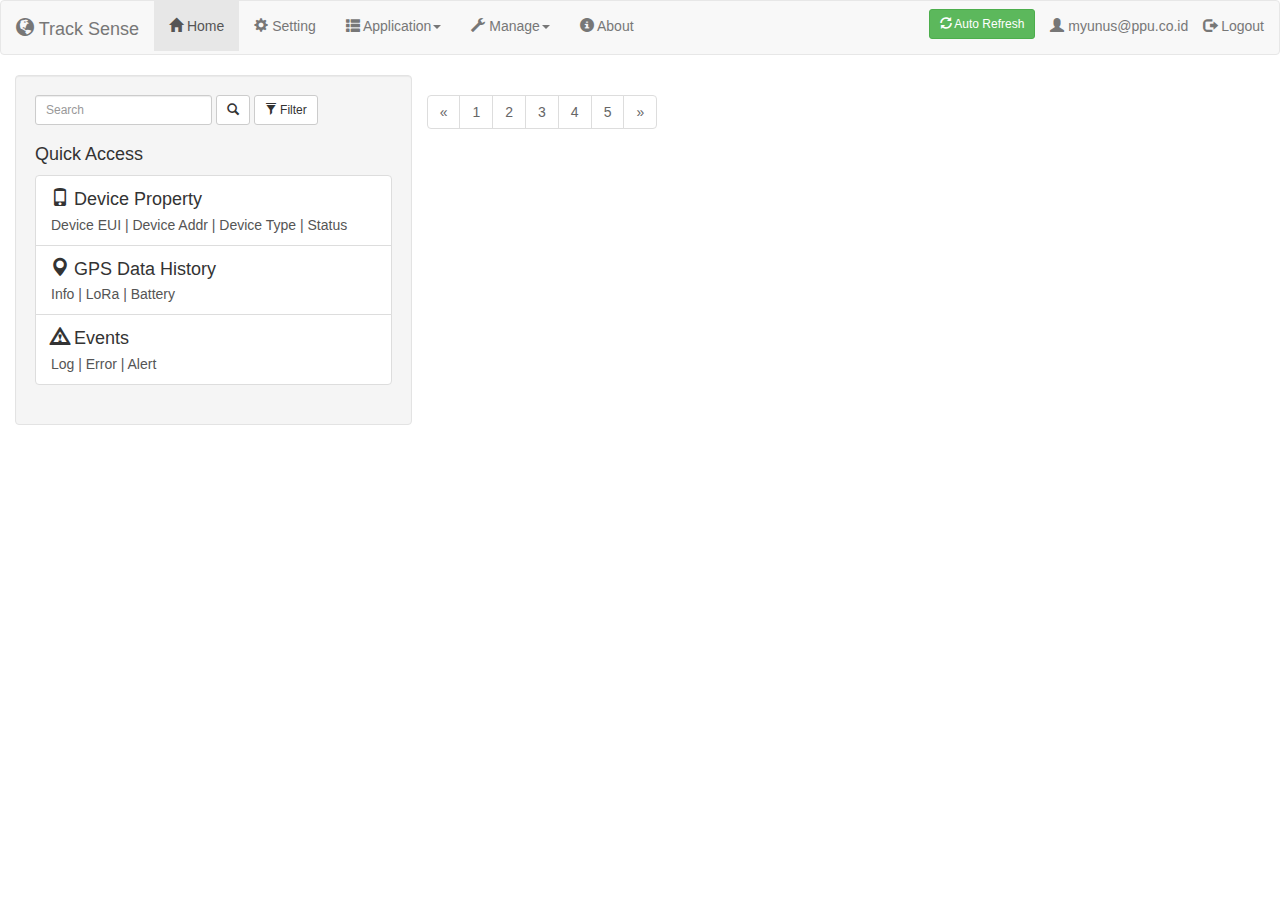
<file: browse.html>
<!DOCTYPE html>
<html lang="en">
    <head>
        <meta charset="utf-8">
        <meta name="viewport" content="width=device-width, initial-scale=1.0">
        <meta name="description" content="">
        <title>Track Sense</title>
        <link href="css/bootstrap.min.css" rel="stylesheet">
        <link href="ext/customScroll/css/jquery.mCustomScrollbar.css" rel="stylesheet">
        <link href="css/style.default.css" rel="stylesheet">

        <script src="https://ajax.googleapis.com/ajax/libs/jquery/3.2.1/jquery.min.js"></script>
    </head>
    <body onload="dataTracker()">
        <nav class="navbar navbar-default nav-fixed-top" role="navigation" id="app-nav-bar" >
            <!-- Brand and toggle get grouped for better mobile display -->
            <div class="navbar-header">
                <button type="button" class="navbar-toggle" data-toggle="collapse" data-target=".navbar-ex1-collapse">

                    <span class="sr-only">Toggle navigation</span>
                    <span class="icon-bar"></span>
                    <span class="icon-bar"></span>
                    <span class="icon-bar"></span>
                </button>
                <a class="navbar-brand" href="index.html">
                    <span class="glyphicon glyphicon-globe"></span> 
                     Track Sense</a>
            </div>
            <!-- Collect the nav links, forms, and other content for toggling -->
            <div class="collapse navbar-collapse navbar-ex1-collapse">
                <ul class="nav navbar-nav">
                    <li class="active">
                        <a href="index.html"><span class="glyphicon glyphicon-home"></span> Home</a>
                    </li>
                    <li>
                        <a href="browse.html"><span class="glyphicon glyphicon-cog"></span> Setting</a>
                    </li>

                </ul>
                <ul class="nav navbar-nav">
                    <li class="dropdown">
                        <a href="#" class="dropdown-toggle" data-toggle="dropdown">
                            <span class="glyphicon glyphicon-th-list"></span> Application<b class="caret"></b></a>
                        <ul class="dropdown-menu">
                            <li>
                                <a href="tracking.html"><span class="glyphicon glyphicon-map-marker"></span> Tracking</a>
                            </li>
                            <li>
                                <a href="geofencing.html"><span class="glyphicon glyphicon-flag"></span> Geofencing</a>
                            </li>
                            <li>
                                <a href="alert.html"><span class="glyphicon glyphicon-bell"></span> Alert </a>
                            </li>
                        </ul>
                    </li>
                    <li class="dropdown">
                        <a href="#" class="dropdown-toggle" data-toggle="dropdown">
                            <span class="glyphicon glyphicon-wrench"></span> Manage<b class="caret"></b></a>
                        <ul class="dropdown-menu">
                            <li>
                                <a href="device.html"><span class="glyphicon glyphicon-phone"></span> Device</a>
                            </li>
                            <li>
                                <a href="user.html"><span class="glyphicon glyphicon-user"></span> User</a>
                            </li>

                        </ul>
                    </li>
                    <li>
                        <a href="about.html"><span class="glyphicon glyphicon-info-sign"></span> About</a>
                    </li>
                </ul>
                
                <ul class="nav navbar-nav navbar-right">
                    <li>
                        <button type="button" class="btn btn-success btn-sm navbar-btn">
                            <span class="glyphicon glyphicon-refresh" ></span> Auto Refresh
                        </button>
                    </li>
                    <li>
                        <p class="navbar-text"><span class="glyphicon glyphicon-user"></span> myunus@ppu.co.id</p>
                    </li>
                    <li>
                        <a href="login.html"><span class="glyphicon glyphicon-log-out"></span> Logout</a>
                    </li>
                </ul>
            </div><!-- /.navbar-collapse -->
        </nav>

        <div class="col-xs-12 col-md-4">
            <div class="well">
                <form class="form-inline" role="form">
                    <div class="form-group ">
                        <label class="sr-only" for="searchText">Search</label>
                        <input type="text" class="form-control input-sm" id="searchText" placeholder="Search">
                    </div>
                    <button type="submit" class="btn btn-default btn-sm">
                        <i class="glyphicon glyphicon-search"></i>
                    </button>
                    <button class="btn btn-default btn-sm">
                        <i class="glyphicon glyphicon-filter"></i> Filter
                    </button>
                </form>

                <div class="divider10"></div>
                <div class="hidden-xs hidden-sm">
                    <h4>Quick Access</h4>
                    <div class="list-group">
                        <a href="device.html" class="list-group-item "> <h4 class="list-group-item-heading" >
                            <span class="glyphicon glyphicon-phone"></span> Device Property</h4>
                        <p class="list-group-item-text">
                            Device EUI | Device Addr | Device Type | Status
                        </p> </a>
                        <a href="history.html" class="list-group-item"> <h4 class="list-group-item-heading" >
                            <span class="glyphicon glyphicon-map-marker"></span> GPS Data History</h4>
                        <p class="list-group-item-text">
                            Info | LoRa | Battery
                        </p> </a>
                        <a href="#" class="list-group-item "> <h4 class="list-group-item-heading" >
                            <span class="glyphicon glyphicon-warning-sign"></span> Events</h4>
                        <p class="list-group-item-text">
                            Log | Error | Alert
                        </p> </a>

                    </div>
                </div>
            </div>
        </div>
        <div class="col-xs-12 col-md-8">
            <div class="row" id="myHTMLWrapper">
            </div>
            <div class="row">
                <ul class="pagination">
                    <li>
                        <a href="#">&laquo;</a>
                    </li>
                    <li>
                        <a href="#">1</a>
                    </li>
                    <li>
                        <a href="#">2</a>
                    </li>
                    <li>
                        <a href="#">3</a>
                    </li>
                    <li>
                        <a href="#">4</a>
                    </li>
                    <li>
                        <a href="#">5</a>
                    </li>
                    <li>
                        <a href="#">&raquo;</a>
                    </li>
                </ul>
            </div>
        </div>
        <script>

            function dataTracker(){
                var data = JSON.parse($.ajax({type: "GET", url: "http://localhost/gps/gis/dataTrack.html", async: false}).responseText);
                console.log(data);
                var wrapper = document.getElementById("myHTMLWrapper");
                var myHTML = '' , statIco = " ", color = " ", visibility = "open";
                for (var i = 0; i < data.length; i++) {
                    if (data[i].stat == "active") { 
                        statIco = "glyphicon glyphicon-ok";
                        color = "#00cc44";
                    }
                    else { 
                        statIco = "glyphicon glyphicon-remove";
                        color = "#ff1a1a";
                        data[i].stat = "idle";                        
                    }
                    myHTML+=  '<div class="col-sm-6 col-md-5 col-lg-4 point-item-thumbnail" >'
                            + '<div class="thumbnail">'
                            + '<img src="img/'+ data[i].eui +'.png" width="35%" height="35%">'
                            + '<div class="caption">' 
                            + '<h3>EUI : '+ data[i].eui +'</h3>' 
                            + '<p>Type : ' + data[i].type + "</br>Status : " + data[i].stat 
                            + ' <span class="' + statIco +'" style="color:'+ color +'"></span></p>'
                            + '<p></br><a href="point_more.html" class="btn btn-primary">More Info</a> '
                            + '<a href="point_map.html" class="btn btn-default"><i class="glyphicon glyphicon-flag"></i> Find In Map</a></p>'
                            +  '</div></div></div>'
                }
                wrapper.innerHTML = myHTML;
            }
        </script>
        <!-- Bootstrap core JavaScript
        ================================================== -->
        <!-- Placed at the end of the document so the pages load faster -->
        <script src="js/jquery-1.10.2.min.js"></script>
        <script src="js/bootstrap.min.js"></script>
        <script src="js/holder.js"></script>
    </body>
</html>
</file>
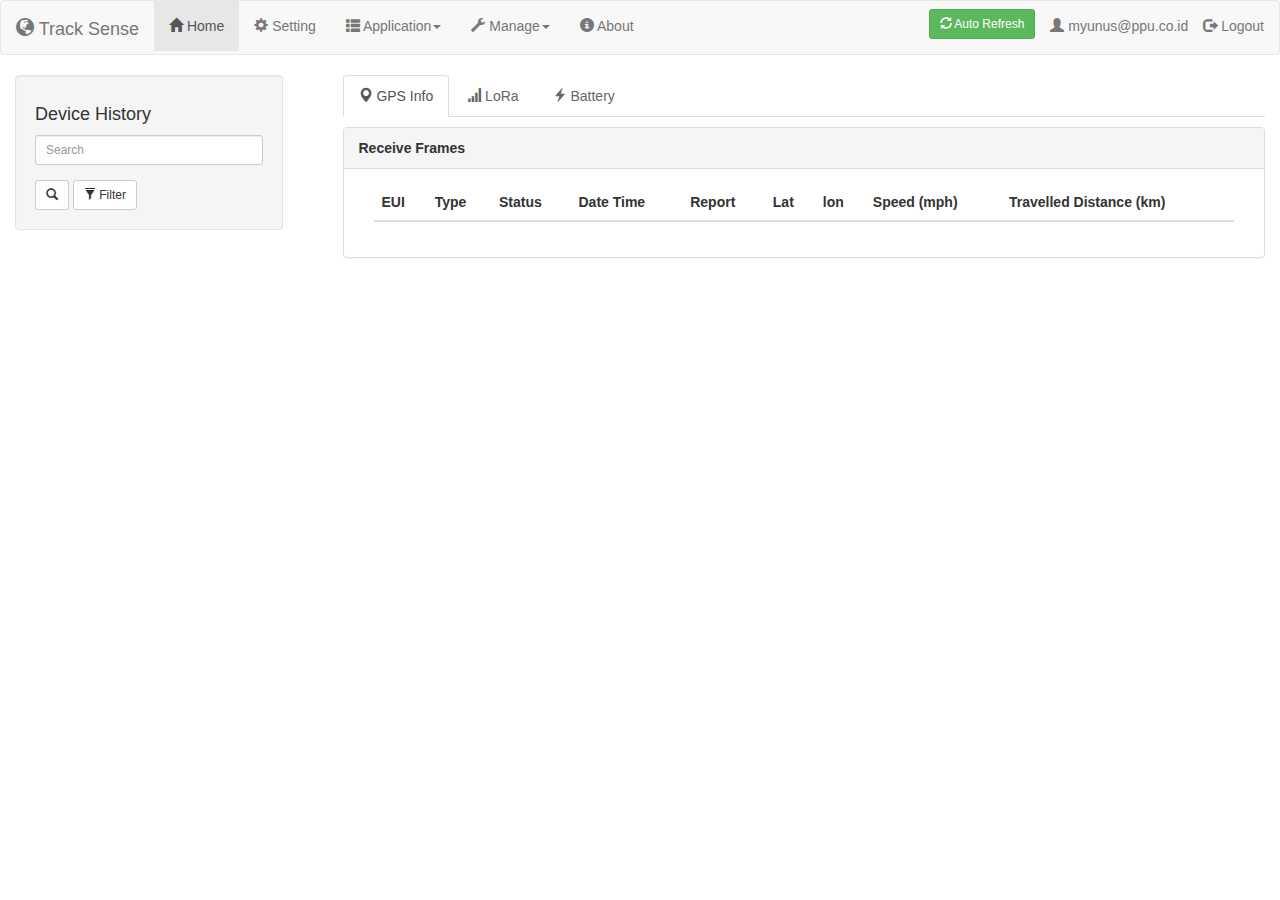
<file: history.html>
<!DOCTYPE html>
<html lang="en">
    <head>
        <meta charset="utf-8">
        <meta name="viewport" content="width=device-width, initial-scale=1.0">
        <meta name="description" content="">
        <title>Track Sense</title>
        <link href="css/bootstrap.min.css" rel="stylesheet">

        <link href="ext/customScroll/css/jquery.mCustomScrollbar.css" rel="stylesheet">
        <link href="css/style.default.css" rel="stylesheet">

        <script src="https://ajax.googleapis.com/ajax/libs/jquery/3.2.1/jquery.min.js"></script>
        
    </head>
    <body onload="loadfirst()">
        <nav class="navbar navbar-default nav-fixed-top" role="navigation" id="app-nav-bar" >
            <!-- Brand and toggle get grouped for better mobile display -->
            <div class="navbar-header">
                <button type="button" class="navbar-toggle" data-toggle="collapse" data-target=".navbar-ex1-collapse">

                    <span class="sr-only">Toggle navigation</span>
                    <span class="icon-bar"></span>
                    <span class="icon-bar"></span>
                    <span class="icon-bar"></span>
                </button>
                <a class="navbar-brand" href="index.html">
                	<span class="glyphicon glyphicon-globe"></span> 
                	 Track Sense</a>
            </div>
            <!-- Collect the nav links, forms, and other content for toggling -->
            <div class="collapse navbar-collapse navbar-ex1-collapse">
                <ul class="nav navbar-nav">
                    <li class="active">
                        <a href="#"><span class="glyphicon glyphicon-home"></span> Home</a>
                    </li>
                    <li>
                        <a href="browse.html"><span class="glyphicon glyphicon-cog"></span> Setting</a>
                    </li>

                </ul>
                <ul class="nav navbar-nav">
                    <li class="dropdown">
                        <a href="#" class="dropdown-toggle" data-toggle="dropdown">
                        	<span class="glyphicon glyphicon-th-list"></span> Application<b class="caret"></b></a>
                        <ul class="dropdown-menu">
                            <li>
                                <a href="tracking.html"><span class="glyphicon glyphicon-map-marker"></span> Tracking</a>
                            </li>
                            <li>
                                <a href="geofencing.html"><span class="glyphicon glyphicon-flag"></span> Geofencing</a>
                            </li>                            
                            <li>
                                <a href="alert.html"><span class="glyphicon glyphicon-bell"></span> Alert </a>
                            </li>

                        </ul>
                    </li>
                    <li class="dropdown">
                        <a href="#" class="dropdown-toggle" data-toggle="dropdown">
                        	<span class="glyphicon glyphicon-wrench"></span> Manage<b class="caret"></b></a>
                        <ul class="dropdown-menu">
                            <li>
                                <a href="device.html"><span class="glyphicon glyphicon-phone"></span> Device</a>
                            </li>
                            <li>
                                <a href="user.html"><span class="glyphicon glyphicon-user"></span> User</a>
                            </li>

                        </ul>
                    </li>
                    <li>
                        <a href="about.html"><span class="glyphicon glyphicon-info-sign"></span> About</a>
                    </li>
                </ul>
                
                <ul class="nav navbar-nav navbar-right">
                	<li>
                        <button type="button" class="btn btn-success btn-sm navbar-btn">
          					<span class="glyphicon glyphicon-refresh" ></span> Auto Refresh
        				</button>
                	</li>
                    <li>
                    	<p class="navbar-text"><span class="glyphicon glyphicon-user"></span> myunus@ppu.co.id</p>
                    </li>
                    <li>
                        <a href="login.html"><span class="glyphicon glyphicon-log-out"></span> Logout</a>
                    </li>
                </ul>
            </div><!-- /.navbar-collapse -->
        </nav>
        <div class="row">
            <div class="col-md-3">
                <div class="container">
                    <div class="well">
                        <form>
                            <h4>Device History</h4>
                            <div class="form-group ">
                                <label class="sr-only" for="searchText">Search</label>
                                <input type="text" class="form-control input-sm" id="searchText" placeholder="Search">
                            </div>
                            <button type="submit" class="btn btn-default btn-sm">
                                <i class="glyphicon glyphicon-search"></i>
                            </button>
                            <button class="btn btn-default btn-sm">
                                <i class="glyphicon glyphicon-filter"></i> Filter
                            </button>
                        </form>
                    </div>
                </div>
            </div>
            <div class="col-md-9">
                <div class="container">
                    <ul class="nav nav-tabs">
                        <li class="active"><a data-toggle="tab" href="#gpsinfo">
                            <i class="glyphicon glyphicon-map-marker"></i> GPS Info</a>
                        </li>
                        <li><a data-toggle="tab" href="#lora">
                            <i class="glyphicon glyphicon-signal"></i> LoRa</a>
                        </li> 
                        <li><a data-toggle="tab" href="#battery">
                            <i class="glyphicon glyphicon-flash"></i> Battery</a>
                        </li>   
                    </ul>
                    <div class="divider10"></div>
                    <div class="tab-content">
                        <div id="gpsinfo" class="tab-pane fade in active">
                            <div class="panel panel-default">
                                <div class="panel-heading"><b>Receive Frames</b></div>
                                <div class="panel-body">
                                    <div class="container">
                                        <table class="table table-hover">
                                            <thead>
                                                <tr>
                                                    <th>EUI</th><th>Type</th><th>Status</th><th>Date Time</th><th>Report</th><th>Lat</th><th>lon</th><th>Speed (mph)</th><th>Travelled Distance (km)</th>
                                                </tr>
                                            </thead>
                                            <tbody class="receiveFrames">

                                            </tbody>
                                        </table>
                                    </div>
                                </div>
                            </div>
                        </div>
                        <div id="lora" class="tab-pane fade">
                            <div class="panel panel-default">
                                <div class="panel-heading"><b>Receive Frames</b></div>     
                                <div class="panel-body">
                                    <div class="container">
                                        <table class="table table-hover">
                                            <thead>
                                                <tr>
                                                    <th>EUI</th><th>Date TIme</th><th>RSSI (dBm)</th><th>SNR (dBi)</th><th>Freq (MHz)</th><th>Radio</th><th>Fcnt</th><th>Datarate</th><th>C/R</th><th>Payload</th>
                                                </tr>
                                            </thead>
                                            <tbody class="receiveLoRa">

                                            </tbody>
                                        </table>
                                    </div>
                                </div>                       
                            </div>
                        </div>
                        <div id="battery" class="tab-pane fade">
                            <div class="panel panel-default">
                                <div class="panel-heading"><b>Receive Frames</b></div>     
                                <div class="panel-body">
                                    <div class="container">
                                        <table class="table table-hover">
                                            <thead>
                                                <tr>
                                                    <th>EUI</th><th>Date TIme</th><th>Current (mAh)</th><th>Capacity (mAh)</th><th>Percentage (%)</th><th>Health</th><th>Time Left</th>
                                                </tr>
                                            </thead>
                                            <tbody class="receiveBattery">

                                            </tbody>
                                        </table>
                                    </div>
                                </div>                       
                            </div>
                        </div>
                    </div>
                </div>
            </div>
        </div>
        <!-- Bootstrap core JavaScript
        ================================================== -->
        <!-- Placed at the end of the document so the pages load faster -->
        <script type="text/javascript">
        function loadfirst(){
            var activeData = JSON.parse($.ajax({type: "GET", url: "http://localhost/gps/gis/dataTrack.html", async: false}).responseText);
            var rfHTML = " ", rgHTML = " ", rbHTML = " ";
                for (var x = 0; x < activeData.length; x++){
                        var tc = new Date(activeData[x].ts*1000);
                        var months = ['Jan','Feb','Mar','Apr','May','Jun','Jul','Aug','Sep','Oct','Nov','Dec'];
                        var timeContent = tc.getDate() + ' ' + months[tc.getMonth()] + ' ' + tc.getFullYear() + ' ' + tc.getHours() + ':' + tc.getMinutes() + ':' + tc.getSeconds();

                        var statContent = " ";
                        if (activeData[x].stat == "active"){
                            statContent += '<i class="glyphicon glyphicon-ok" style="color:#00cc44"></i>'; 
                        }
                        else {
                            statContent += '<i class="glyphicon glyphicon-remove" style="color:#ff1a1a"></i>'; 
                        }
                        var healthContent = " ";
                        if (activeData[x].battery.health){
                            healthContent += '<i class="glyphicon glyphicon-ok" style="color:#00cc44"></i>'; 
                        }
                        else {
                            healthContent += '<i class="glyphicon glyphicon-remove" style="color:#ff1a1a"></i>'; 
                        }
                        var battTLContent = " ";
                        var diff2 = activeData[x].battery.timeleft;
                        var days2 = Math.floor(diff2/86400);
                        if (days2 != 0) battTLContent += days2 + " d ";
                        var h2 = (diff2 - days2*86400);
                        var hours2 = Math.floor(h2/3600);
                        if (hours2 != 0) battTLContent += hours2 + " h ";
                        var m2 = (h2 - hours2*3600);
                        var minutes2 = Math.floor(m2/60);
                        if (minutes2 != 0) battTLContent += minutes2 + " m ";
                        var seconds2 = Math.floor(m2 - minutes2*60);
                        if (seconds2 != 0) battTLContent += seconds2 + " s";

                        rfHTML += '<tr><td>' + activeData[x].eui + '</td><td>' + activeData[x].type + '</td><td>' + statContent + '</td><td>' + timeContent + '</td><td>' + activeData[x].report + '</td><td>' + activeData[x].lat + '</td><td>' + activeData[x].lon + '</td><td>' + activeData[x].speed + '</td><td>' + activeData[x].distance + '</td></tr>';
                        
                        rgHTML += '<tr><td>' + activeData[x].eui + '</td><td>' + timeContent + '</td><td>' + activeData[x].lora.rssi + '</td><td>' + activeData[x].lora.snr + '</td><td>' + activeData[x].lora.frequency + '</td><tD>' + activeData[x].lora.radio + '</td><td>' + activeData[x].lora.fcnt + '</td><td>' + activeData[x].lora.datarate + '</td><td>' + activeData[x].lora.cpr + '</td><td>' + activeData[x].lora.payload + '</td></tr>';

                        rbHTML += '<tr><td>' + activeData[x].eui + '</td><td>' + timeContent + '</td><td>' + activeData[x].battery.current + '</td><td>' + activeData[x].battery.capacity + '</td><td>' + activeData[x].battery.percentage + '</td><td>' + healthContent + '</td><td>' + battTLContent + " left" + '</td></tr>';    
                        // $("#thisLog").html(JSON.stringify(activeData[x]));

                }
                $(".receiveFrames").html(rfHTML);
                $(".receiveLoRa").html(rgHTML);
                $(".receiveBattery").html(rbHTML);
        }
        </script>
        <script src="js/jquery-1.10.2.min.js"></script>
        <script src="js/bootstrap.min.js"></script>

    </body>
</html>
</file>
<file: css/style.default.css>
html, body {
	margin: 0;
	height: 100%;
	padding: 0;
}
.glyphicon-refresh-animate {
    -animation: spin .7s infinite linear;
    -ms-animation: spin .7s infinite linear;
    -webkit-animation: spinw .7s infinite linear;
    -moz-animation: spinm .7s infinite linear;
}

@keyframes spin {
    from { transform: scale(1) rotate(0deg);}
    to { transform: scale(1) rotate(360deg);}
}
  
@-webkit-keyframes spinw {
    from { -webkit-transform: rotate(0deg);}
    to { -webkit-transform: rotate(360deg);}
}

@-moz-keyframes spinm {
    from { -moz-transform: rotate(0deg);}
    to { -moz-transform: rotate(360deg);}
}
#map-canvas-left {
	/*height: 100%;*/
	width: 100%;
	top: 50px;
	bottom: 0px;
	position: absolute;
}
#map-canvas-right {
    height: 400px;
    width: 100%;
}
#map-inset {
	height: 200px;
}
#map-canvas-left img, #map-inset img {
	max-width: none;
}

#map-canvas-left, #map-inset * {.box-sizing(content-box);
}

#sidemenu {
	position: absolute;
	top: 60px;
	bottom: 0%;
	left: 5px;
	width: 270px;
	opacity: 0.9;
	filter: alpha(opacity=90); /* For IE8 and earlier */
	padding: 5px;
	overflow: hidden;
}
#bottommenu {
	position: absolute;
	/*top: 70%;*/
	bottom: 0%;
	left: 300px;
	right: 5%;
	opacity: 0.9;
	filter: alpha(opacity=90); /* For IE8 and earlier */
	padding: 5px;
	overflow: hidden;
}
#showbutton {
	position: absolute;
	bottom: 0%;
	left: 5px;
	width: 270px;
	opacity: 1;
	filter: alpha(opacity=100); /* For IE8 and earlier */
	padding: 5px;
	overflow: hidden;
}
#search-box {
	position: absolute;
	top: 60px;
	left: 280px;
}
#app-nav-bar {
	/*position: absolute;*/
	display: block;
	width: 100%;
}
.point-list-view {
	/*overflow-y: scroll;*/
}
.point-item:hover {
	border-left: 5px solid rgb(66 , 139, 202);
}

.point-item h4 {
	margin: 0 5px 0 0;
}

.point-item {
	padding-left: 10px;
	border-left: 5px solid rgb(0, 0, 0,0.5);
}

.point-item.active {
	color: white;
}
.point-item-thumbnail {
	margin-bottom: 20px;
}

.point-info {
	margin-right: 0;
	margin-left: 0;
}

#point-gallery-slide {
	max-height: 200px;
	min-height: 100px;
}

.form-signin {
	max-width: 330px;
	padding: 15px;
	margin: 0 auto;
}
.form-signin .form-signin-heading, .form-signin .checkbox {
	margin-bottom: 10px;
}
.form-signin .checkbox {
	font-weight: normal;
}
.form-signin .form-control {
	position: relative;
	font-size: 16px;
	height: auto;
	padding: 10px;
	-webkit-box-sizing: border-box;
	-moz-box-sizing: border-box;
	box-sizing: border-box;
}
.form-signin .form-control:focus {
	z-index: 2;
}

.form-signin input {
	margin-bottom: 10px;
}

/*HELPER*/

.divider10 {
	height: 10px;
	clear: both;
}

.margin-right-10 {
	margin-right: 10px;
}

/* PLUGIN */
.mCSB_container {
	margin-right: 20px;
}

/*Overwrite bootstrap */

body.modal-open {
	margin-right: 0;
}
a {
    color: #666;
}
p {
	display: inline;
}
</file>
